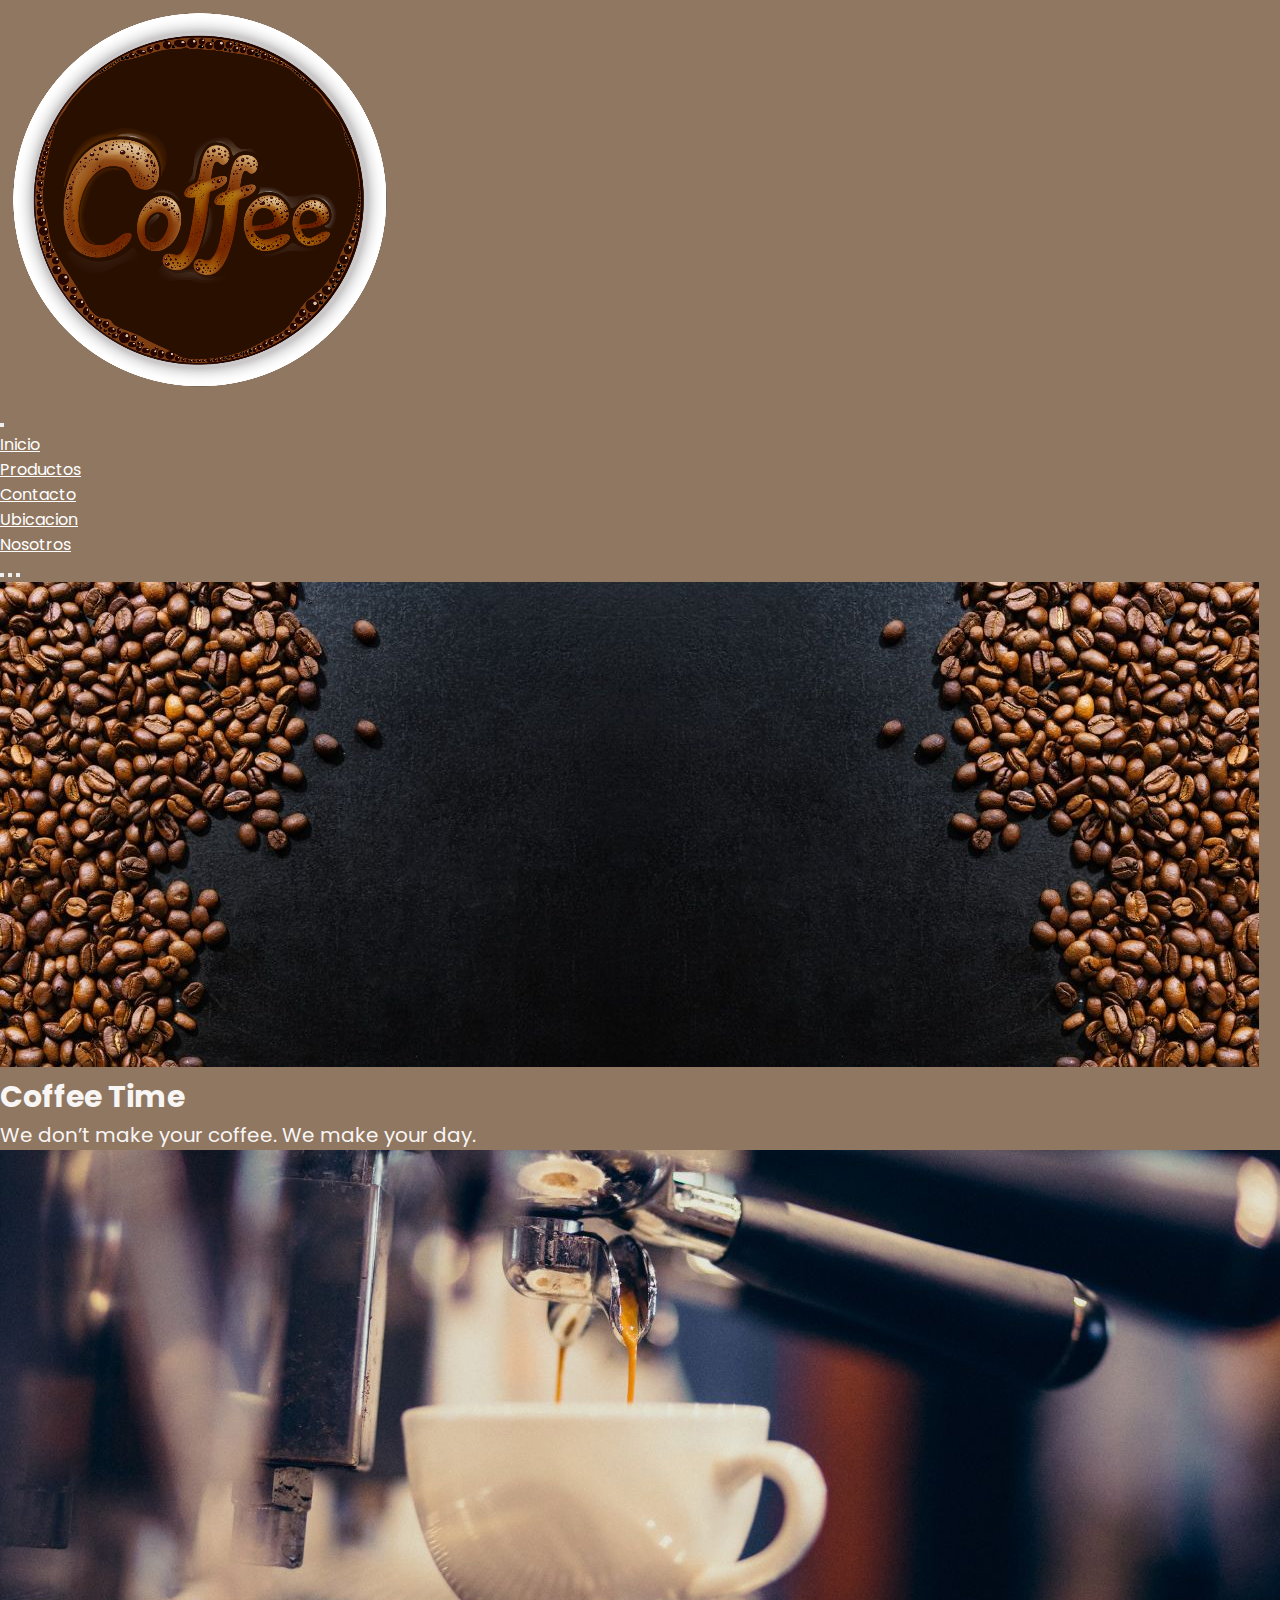
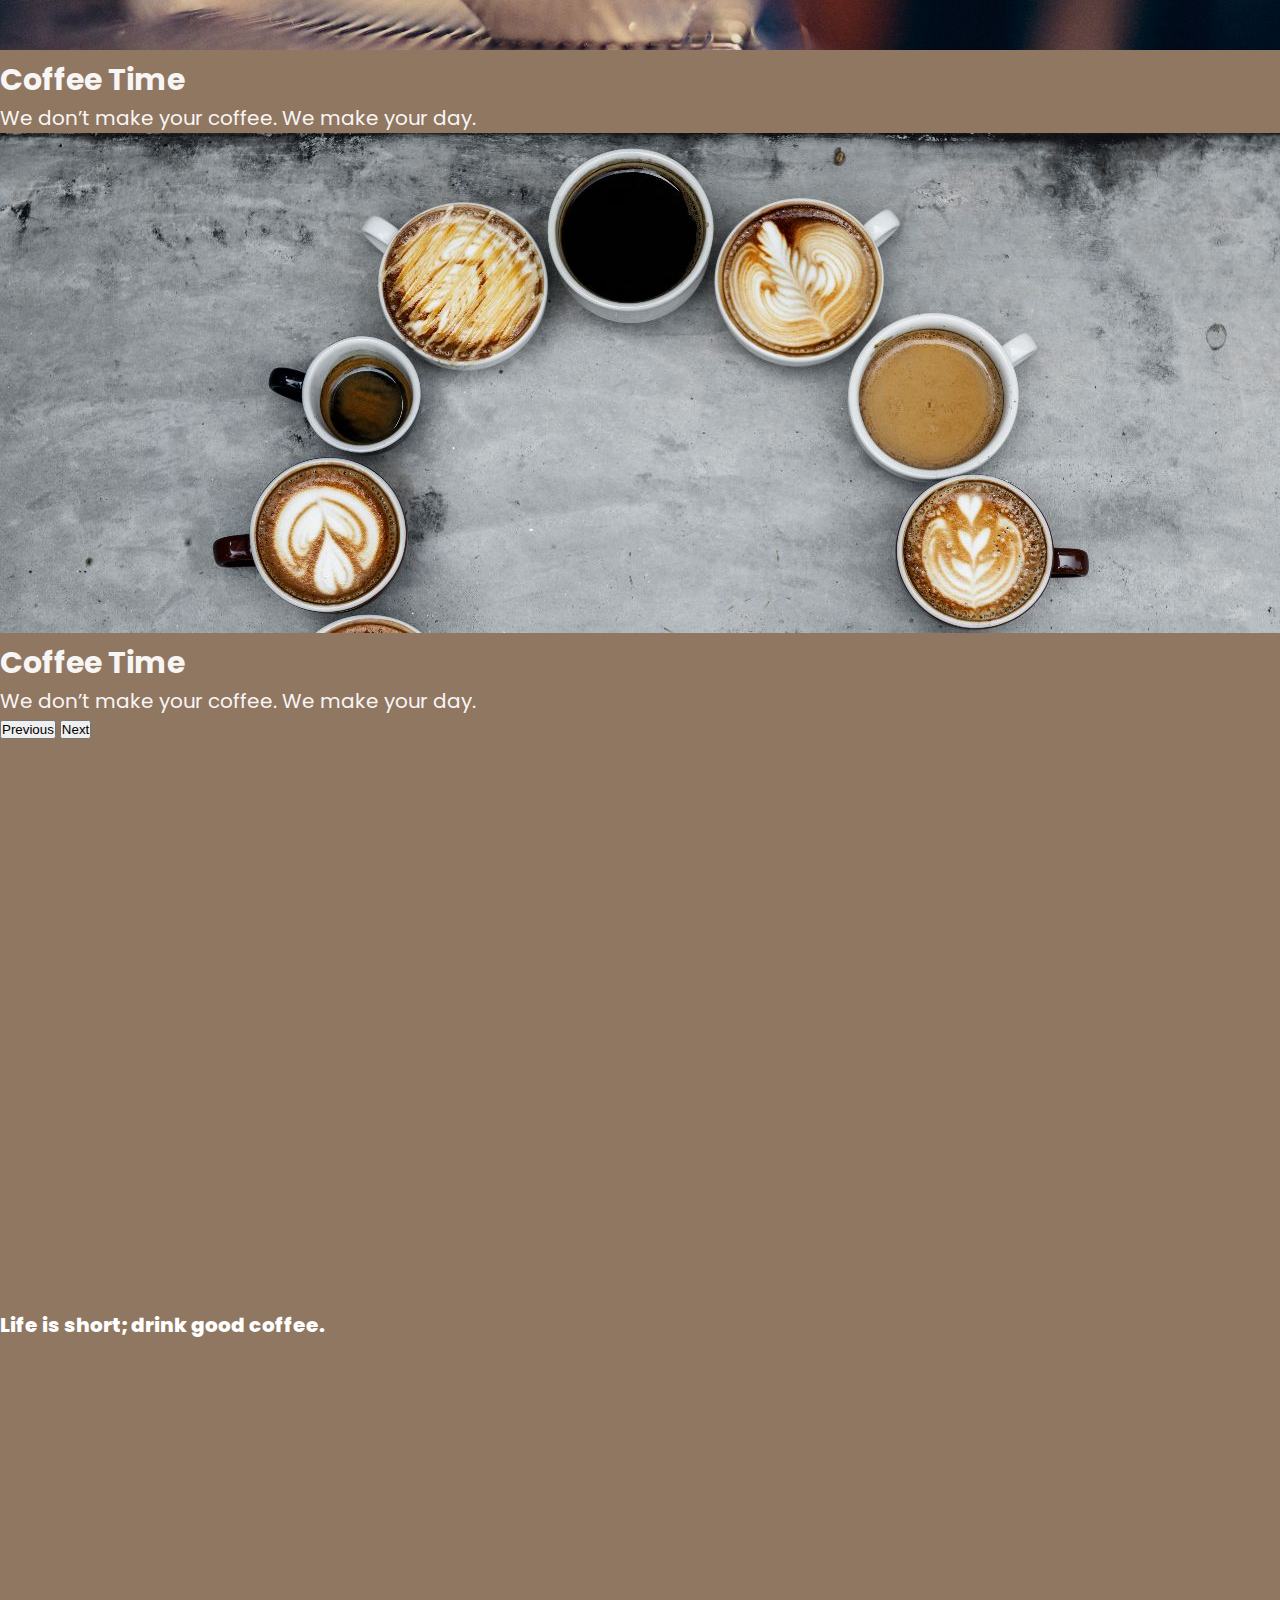
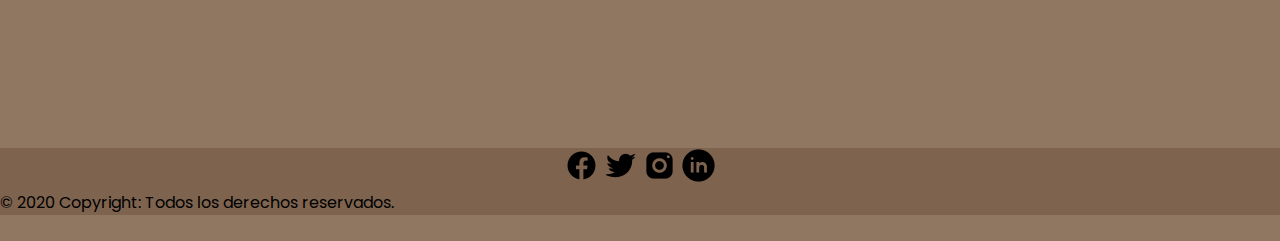
<file: index.html>
<!DOCTYPE html>
<html lang="en">

<head>
    <meta charset="UTF-8">
    <meta http-equiv="X-UA-Compatible" content="IE=edge">
    <meta name="viewport" content="width=device-width, initial-scale=1.0">
    <title>Inicio</title>
    <meta name="keywords" content="cafe, cafeteria, cafeteria montevideo, mejor cafe, cafeteria punta carretas">
    <meta name="description" content="Veni a disfrutar del mejor cafe de Montevideo en el corazon de Punta Carretas">
    <link href="https://unpkg.com/aos@2.3.1/dist/aos.css" rel="stylesheet">
    <!-- CSS only -->
    <link href="https://cdn.jsdelivr.net/npm/bootstrap@5.2.0-beta1/dist/css/bootstrap.min.css" rel="stylesheet" integrity="sha384-0evHe/X+R7YkIZDRvuzKMRqM+OrBnVFBL6DOitfPri4tjfHxaWutUpFmBp4vmVor" crossorigin="anonymous">
    <link rel="stylesheet" href="./assets/css/style.css">
</head>

<body>
    <nav class="navbar navbar-expand-lg" style="background-color: #907761;">
        <div class="container-fluid">
          <div class="row col-10 col-sm-7 col-md-7 col-lg-4">
          <a class="navbar-brand" href="#"> <img data-aos="fade-down-right" data-aos-duration="1500" class="w-25" src="./assets/img/cafelogo1.png" alt=""></a>
          </div>
          <button class="navbar-toggler" type="button" data-bs-toggle="collapse" data-bs-target="#navbarNav" aria-controls="navbarNav" aria-expanded="false" aria-label="Toggle navigation">
            <span class="navbar-toggler-icon"></span>
          </button>
          <div class="collapse navbar-collapse" id="navbarNav">
            <ul class="navbar-nav">
              <li class="nav-item">
                <a class="nav-link" aria-current="page" href="index.html">Inicio</a>
              </li>
              <li class="nav-item">
                <a class="nav-link" href="./pages/productos.html">Productos</a>
              </li>
              <li class="nav-item">
                <a class="nav-link" href="./pages/contacto.html">Contacto</a>
              </li>
              <li class="nav-item">
                <a class="nav-link" href="./pages/ubicacion.html">Ubicacion</a>
              </li>
              <li class="nav-item">
                <a class="nav-link" href="./pages/Nosotros.html">Nosotros</a>
              </li>
            </ul>
          </div>
        </div>
      </nav>
      <div id="carouselExampleCaptions" class="carousel slide" data-bs-ride="false">
        <div class="carousel-indicators">
          <button type="button" data-bs-target="#carouselExampleCaptions" data-bs-slide-to="0" class="active" aria-current="true" aria-label="Slide 1"></button>
          <button type="button" data-bs-target="#carouselExampleCaptions" data-bs-slide-to="1" aria-label="Slide 2"></button>
          <button type="button" data-bs-target="#carouselExampleCaptions" data-bs-slide-to="2" aria-label="Slide 3"></button>
        </div>
        <div class="carousel-inner">
          <div class="carousel-item active">
            <img src="./assets/img/carrusel/cafeGranos.jpg" class="d-block w-100" alt="...">
            <div class="carousel-caption d-none d-md-block">
              <div class="titulo">
                <h2>Coffee Time</h2>
                <p>We don’t make your coffee. We make your day.</p>
                </div>
            </div>
          </div>
          <div class="carousel-item">
            <img src="./assets/img/carrusel/imagen2.jpg" class="d-block w-100" alt="...">
            <div class="carousel-caption d-none d-md-block">
                <div class="titulo">
                <h2>Coffee Time</h2>
                <p>We don’t make your coffee. We make your day.</p>
                </div>
            </div>
          </div>
          <div class="carousel-item">
            <img src="./assets/img/carrusel/imagen3.jpg" class="d-block w-100" alt="...">
            <div class="carousel-caption d-none d-md-block">
              <div class="titulo">
                <h2>Coffee Time</h2>
                <p>We don’t make your coffee. We make your day.</p>
                </div>
            </div>
          </div>
        </div>
        <button class="carousel-control-prev" type="button" data-bs-target="#carouselExampleCaptions" data-bs-slide="prev">
          <span class="carousel-control-prev-icon" aria-hidden="true"></span>
          <span class="visually-hidden">Previous</span>
        </button>
        <button class="carousel-control-next" type="button" data-bs-target="#carouselExampleCaptions" data-bs-slide="next">
          <span class="carousel-control-next-icon" aria-hidden="true"></span>
          <span class="visually-hidden">Next</span>
        </button>
      </div>
    <div>
        <main class="main">
            <div class="row justify-content-around aling-items-center m-4">
               <div class="col-12 col-md-11 col-lg-7 col-xl-6"><img data-aos="fade-up" data-aos-duration="1500" class="img-fluid" src="./assets/img/imgPrincipal.jpg" alt="taza de cafe"></div>
            </div>
        </main>
        <aside class="aside">
              <div class="row justify-content-around aling-items-center m-4">
                <div class="col-12 col-md-10 col-lg-5 col-xl-5"><iframe class="video" data-aos="fade-up" data-aos-duration="1500"  width="100%" height="100%" src="https://www.youtube.com/embed/df3JeXVWYWA"</div>
                  title="YouTube video player" frameborder="0"
                  allow="accelerometer; autoplay; clipboard-write; encrypted-media; gyroscope; picture-in-picture"
                  allowfullscreen></iframe></div>
                  <p class="tituloDos col-12 col-md-11 col-lg-1 col-xl-2 text-center mt-3">Life is short; drink good coffee.</p>
                  <div class="col-12 col-md-11 col-lg-5 col-xl-5"><img data-aos="fade-up" data-aos-duration="1500" class="img-fluid" src="./assets/img/cafeDerecha.jpg" alt="taza de cafe"></div>
              </div>
        </aside>
        <footer class="text-center text-white" style="background-color: #7e634e;">
          <!-- Grid container -->
          <div class="container p-1 pb-0" >
            <!-- Section: Social media -->
            <section class="mb-1">

              <!-- Facebook -->
              <a class="btn btn-outline-light btn-floating m-1" href="https://Facebook.com" target="_blank" role="button"
                ><img src="assets/img/footer/logoFacebook.png" alt="logoFacebook"></i
              ></a>
        
              <!-- Twitter -->
              <a class="btn btn-outline-light btn-floating m-1" href="https://Twitter.com" target="_blank" role="button"
                ><img src="assets/img/footer/logoTwitter.png" alt="logoTwitter"></i
              ></a>
        
              <!-- Instagram -->
              <a class="btn btn-outline-light btn-floating m-1" href="https://Instagram.com" target="_blank" role="button"
                ><img src="assets/img/footer/logoInstagram.png" alt="logoInstagram"></i
              ></a>
        
              <!-- Linkedin -->
              <a class="btn btn-outline-light btn-floating m-1" href="https://Linkedin.com" target="_blank" role="button"
                ><img src="assets/img/footer/logoLinkedin.png" alt="logoLinkedin"></i
              ></a>

            </section>
            <!-- Section: Social media -->
          </div>
          <!-- Grid container -->
        
          <!-- Copyright -->
          <div class="text-center p-3">
            © 2020 Copyright: Todos los derechos reservados.
          </div>
          <!-- Copyright -->
        </footer>
    <!-- JavaScript Bundle with Popper -->
<script src="https://cdn.jsdelivr.net/npm/bootstrap@5.2.0-beta1/dist/js/bootstrap.bundle.min.js" integrity="sha384-pprn3073KE6tl6bjs2QrFaJGz5/SUsLqktiwsUTF55Jfv3qYSDhgCecCxMW52nD2" crossorigin="anonymous"></script>
<script src="https://unpkg.com/aos@2.3.1/dist/aos.js"></script>
<script>
  AOS.init();
</script>
</body>

</html>
</file>
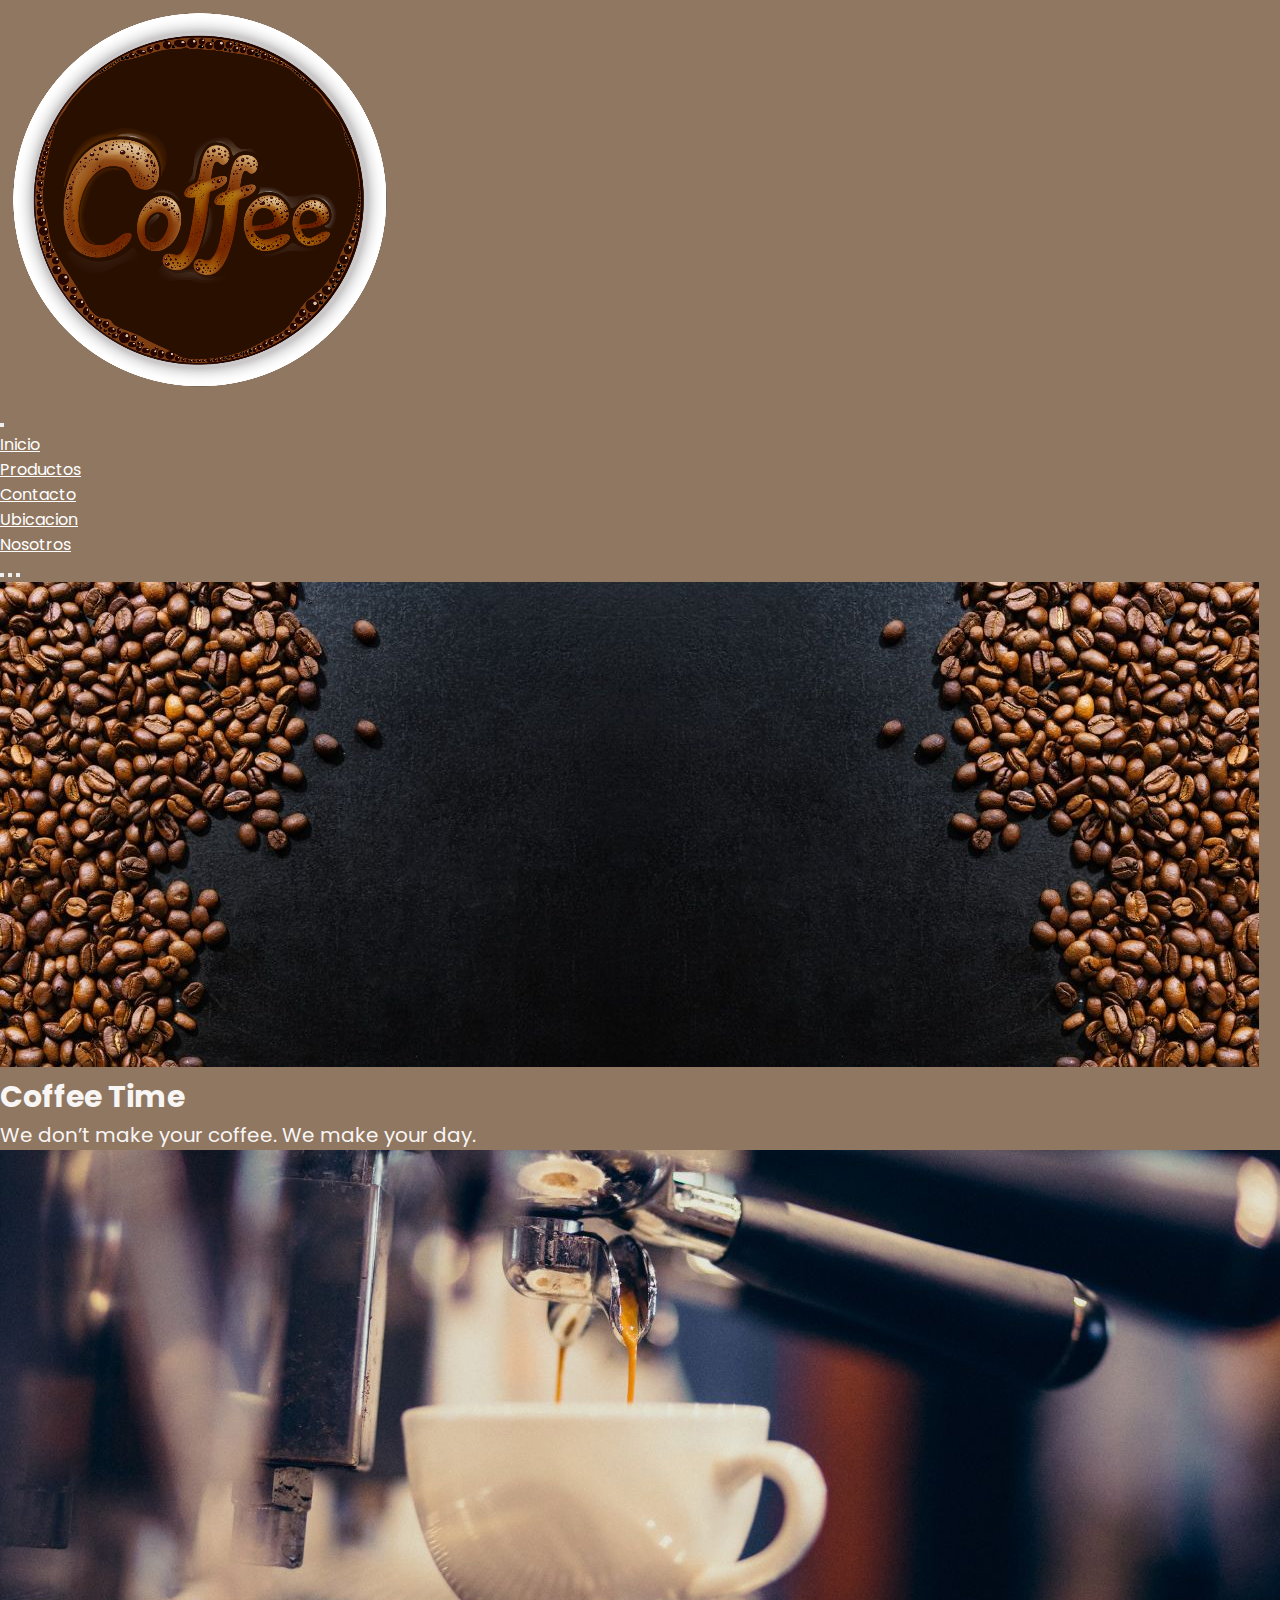
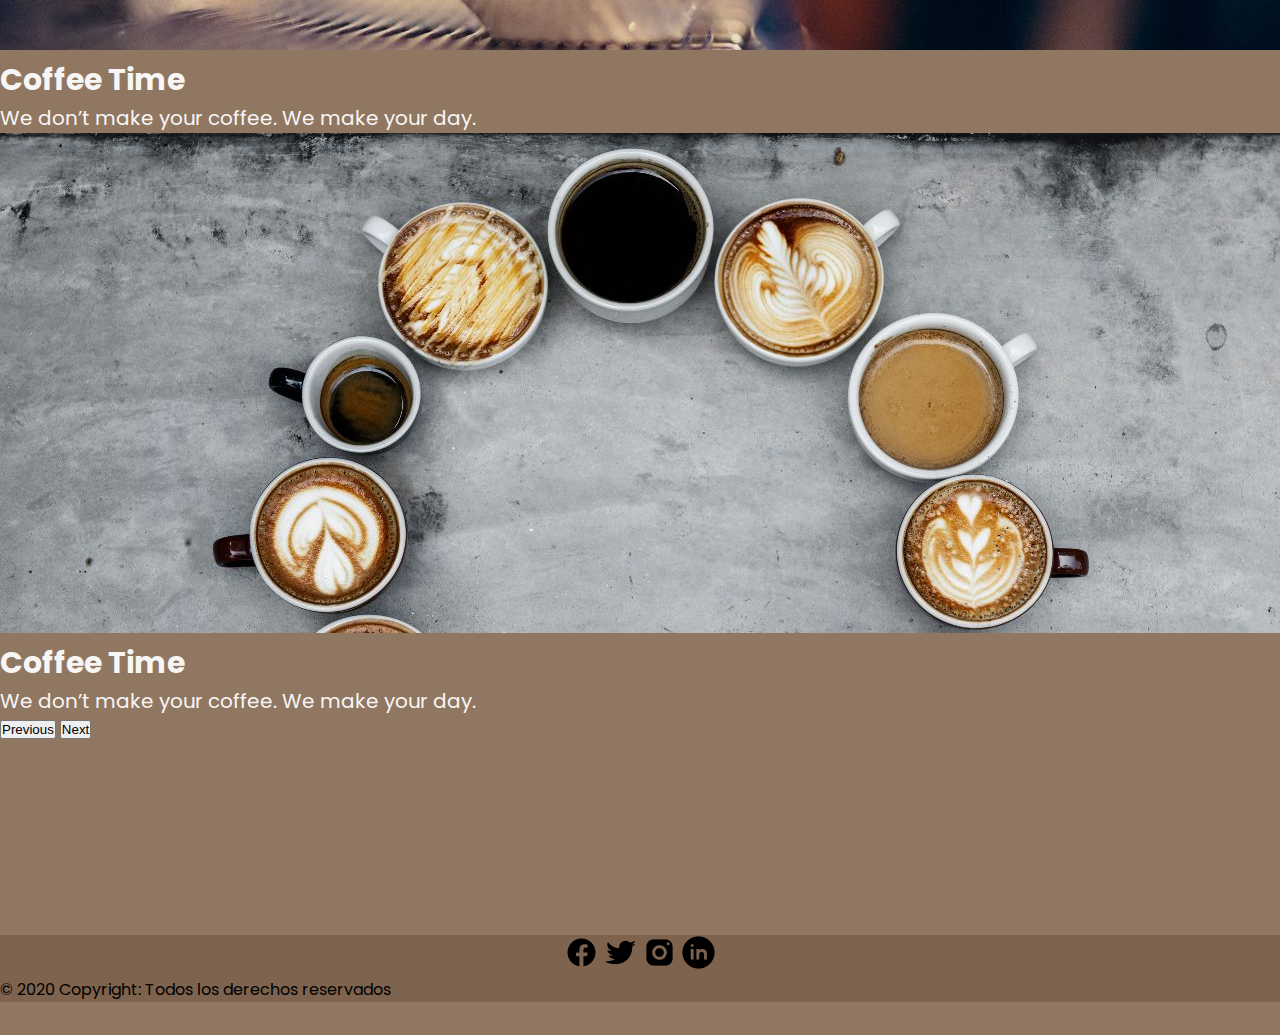
<file: pages/contacto.html>
<!DOCTYPE html>
<html lang="en">

<head>
    <meta charset="UTF-8">
    <meta http-equiv="X-UA-Compatible" content="IE=edge">
    <meta name="viewport" content="width=device-width, initial-scale=1.0">
    <title>Contacto</title>
    <meta name="description" content="Para poder contactarse con nosotros nuestro mail es: coffeetime@hotmail.com ">
    <link href="https://unpkg.com/aos@2.3.1/dist/aos.css" rel="stylesheet">
    <!-- CSS only -->
    <link href="https://cdn.jsdelivr.net/npm/bootstrap@5.2.0-beta1/dist/css/bootstrap.min.css" rel="stylesheet" integrity="sha384-0evHe/X+R7YkIZDRvuzKMRqM+OrBnVFBL6DOitfPri4tjfHxaWutUpFmBp4vmVor" crossorigin="anonymous">
    <link rel="stylesheet" href="../assets/css/style.css">
</head>
<body>
    <nav class="navbar navbar-expand-lg" style="background-color: #907761;">
        <div class="container-fluid">
          <div class="row col-10 col-sm-7 col-md-7 col-lg-4">
          <a href="../index.html" class="navbar-brand" href="#"> <img data-aos="fade-down-right" data-aos-duration="1500" class="w-25" src="../assets/img/cafelogo1.png" alt=""></a>
          </div>
          <button class="navbar-toggler" type="button" data-bs-toggle="collapse" data-bs-target="#navbarNav" aria-controls="navbarNav" aria-expanded="false" aria-label="Toggle navigation">
            <span class="navbar-toggler-icon"></span>
          </button>
          <div class="collapse navbar-collapse" id="navbarNav">
            <ul class="navbar-nav">
              <li class="nav-item">
                <a class="nav-link" aria-current="page" href="../index.html">Inicio</a>
              </li>
              <li class="nav-item">
                <a class="nav-link" href="./productos.html">Productos</a>
              </li>
              <li class="nav-item">
                <a class="nav-link active" href="./contacto.html">Contacto</a>
              </li>
              <li class="nav-item">
                <a class="nav-link" href="./ubicacion.html">Ubicacion</a>
              </li>
              <li class="nav-item">
                <a class="nav-link" href="./Nosotros.html">Nosotros</a>
              </li>
            </ul>
          </div>
        </div>
      </nav>
      <div id="carouselExampleCaptions" class="carousel slide" data-bs-ride="false">
        <div class="carousel-indicators">
          <button type="button" data-bs-target="#carouselExampleCaptions" data-bs-slide-to="0" class="active" aria-current="true" aria-label="Slide 1"></button>
          <button type="button" data-bs-target="#carouselExampleCaptions" data-bs-slide-to="1" aria-label="Slide 2"></button>
          <button type="button" data-bs-target="#carouselExampleCaptions" data-bs-slide-to="2" aria-label="Slide 3"></button>
        </div>
        <div class="carousel-inner">
          <div class="carousel-item active">
            <img src="../assets/img/carrusel/cafeGranos.jpg" class="d-block w-100" alt="...">
            <div class="carousel-caption d-none d-md-block">
              <div class="titulo">
                <h2>Coffee Time</h2>
                <p>We don’t make your coffee. We make your day.</p>
                </div>
            </div>
          </div>
          <div class="carousel-item">
            <img src="../assets/img/carrusel/imagen2.jpg" class="d-block w-100" alt="...">
            <div class="carousel-caption d-none d-md-block">
              <div class="titulo">
                <h2>Coffee Time</h2>
                <p>We don’t make your coffee. We make your day.</p>
                </div>
            </div>
          </div>
          <div class="carousel-item">
            <img src="../assets/img/carrusel/imagen3.jpg" class="d-block w-100" alt="...">
            <div class="carousel-caption d-none d-md-block">
              <div class="titulo">
                <h2>Coffee Time</h2>
                <p>We don’t make your coffee. We make your day.</p>
                </div>
            </div>
          </div>
        </div>
        <button class="carousel-control-prev" type="button" data-bs-target="#carouselExampleCaptions" data-bs-slide="prev">
          <span class="carousel-control-prev-icon" aria-hidden="true"></span>
          <span class="visually-hidden">Previous</span>
        </button>
        <button class="carousel-control-next" type="button" data-bs-target="#carouselExampleCaptions" data-bs-slide="next">
          <span class="carousel-control-next-icon" aria-hidden="true"></span>
          <span class="visually-hidden">Next</span>
        </button>
      </div>
    <main>
      <div data-aos="fade-up" data-aos-duration="1500" class="row justify-content-around m-4">
        <h2 class="col-12 col-sm-12 col-md-12 col-lg-12 text-center">Completa los datos y nos pondremos en contacto:</h2>
            <form class="row justify-content-around">
                <input class="col-12 col-sm-9 col-md-8 col-lg-6 m-2" class class="name" type="text" name="name" placeholder="Nombre" required>
                <input class="col-12 col-sm-9 col-md-8 col-lg-6 m-2" type="text" name="lastname" placeholder="Apellido" required>
                <input class="col-12 col-sm-9 col-md-8 col-lg-6 m-2" type="email" name="email" placeholder="Email" required>
                <textarea class="col-12 col-sm-9 col-md-8 col-lg-6 m-2" name="comment" cols="30" rows="10" placeholder="En que podemos ayudarte"></textarea>
                <button class="col-12 col-sm-9 col-md-8 col-lg-6 m-2" type="submit" class="details__button">enviar</button>
            </form>
      </div>
    </main>
    <footer class="text-center text-white" style="background-color: #7e634e;">
      <!-- Grid container -->
      <div class="container p-1 pb-0">
        <!-- Section: Social media -->
        <section class="mb-1">
          <!-- Facebook -->
          <a class="btn btn-outline-light btn-floating m-1" href="https://Facebook.com" target="_blank" role="button"
            ><img src="../assets/img/footer/logoFacebook.png" alt="logoFacebook"></i
          ></a>
    
          <!-- Twitter -->
          <a class="btn btn-outline-light btn-floating m-1" href="https://Twitter.com" target="_blank" role="button"
            ><img src="../assets/img/footer/logoTwitter.png" alt="logoTwitter"></i
          ></a>
    
          <!-- Instagram -->
          <a class="btn btn-outline-light btn-floating m-1" href="https://Instagram.com" target="_blank" role="button"
            ><img src="../assets/img/footer/logoInstagram.png" alt="logoInstagram"></i
          ></a>
    
          <!-- Linkedin -->
          <a class="btn btn-outline-light btn-floating m-1" href="https://Linkedin.com" target="_blank" role="button"
            ><img src="../assets/img/footer/logoLinkedin.png" alt="logoLinkedin"></i
          ></a>
    
        </section>
        <!-- Section: Social media -->
      </div>
      <!-- Grid container -->
    
      <!-- Copyright -->
      <div class="text-center p-3">
        © 2020 Copyright: Todos los derechos reservados
      </div>
      <!-- Copyright -->
    </footer>
<!-- JavaScript Bundle with Popper -->
<script src="https://cdn.jsdelivr.net/npm/bootstrap@5.2.0-beta1/dist/js/bootstrap.bundle.min.js" integrity="sha384-pprn3073KE6tl6bjs2QrFaJGz5/SUsLqktiwsUTF55Jfv3qYSDhgCecCxMW52nD2" crossorigin="anonymous"></script>
<script src="https://unpkg.com/aos@2.3.1/dist/aos.js"></script>
<script>
  AOS.init();
</script>
</body>

</html>
</file>
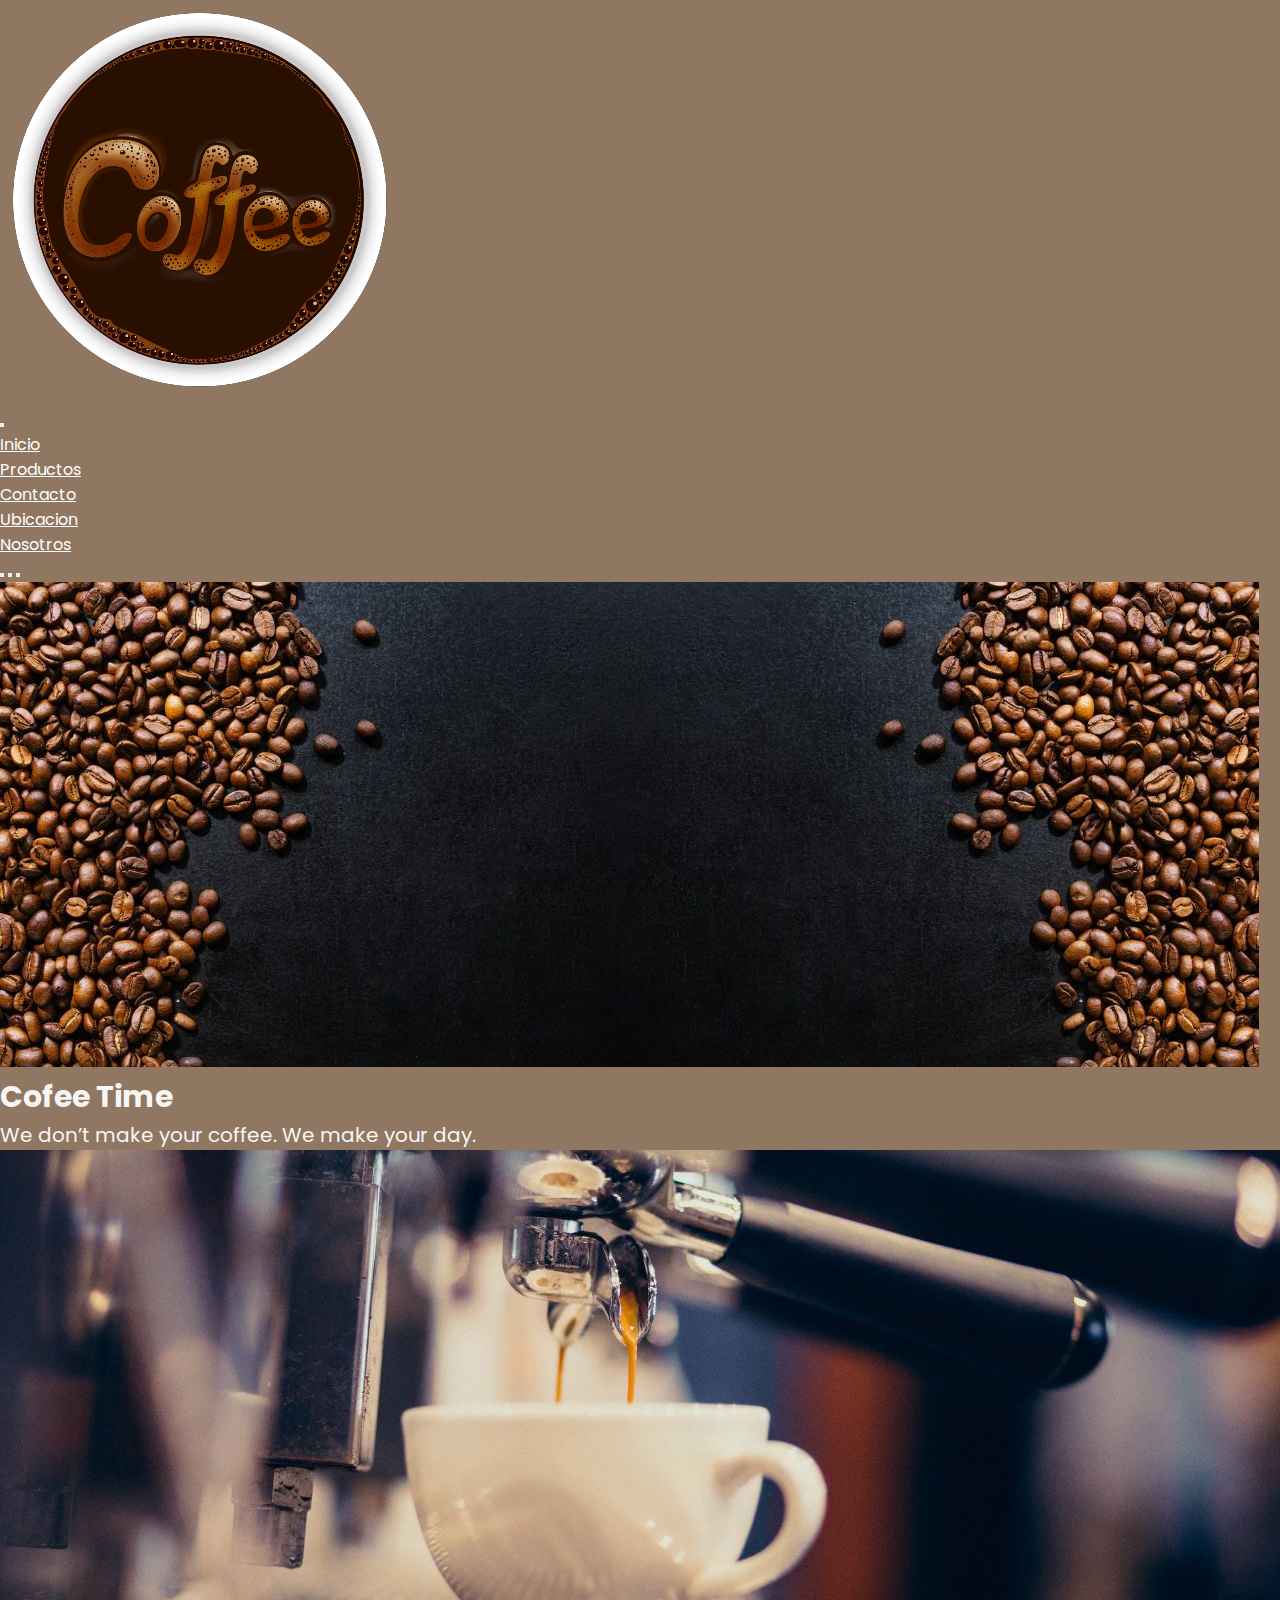
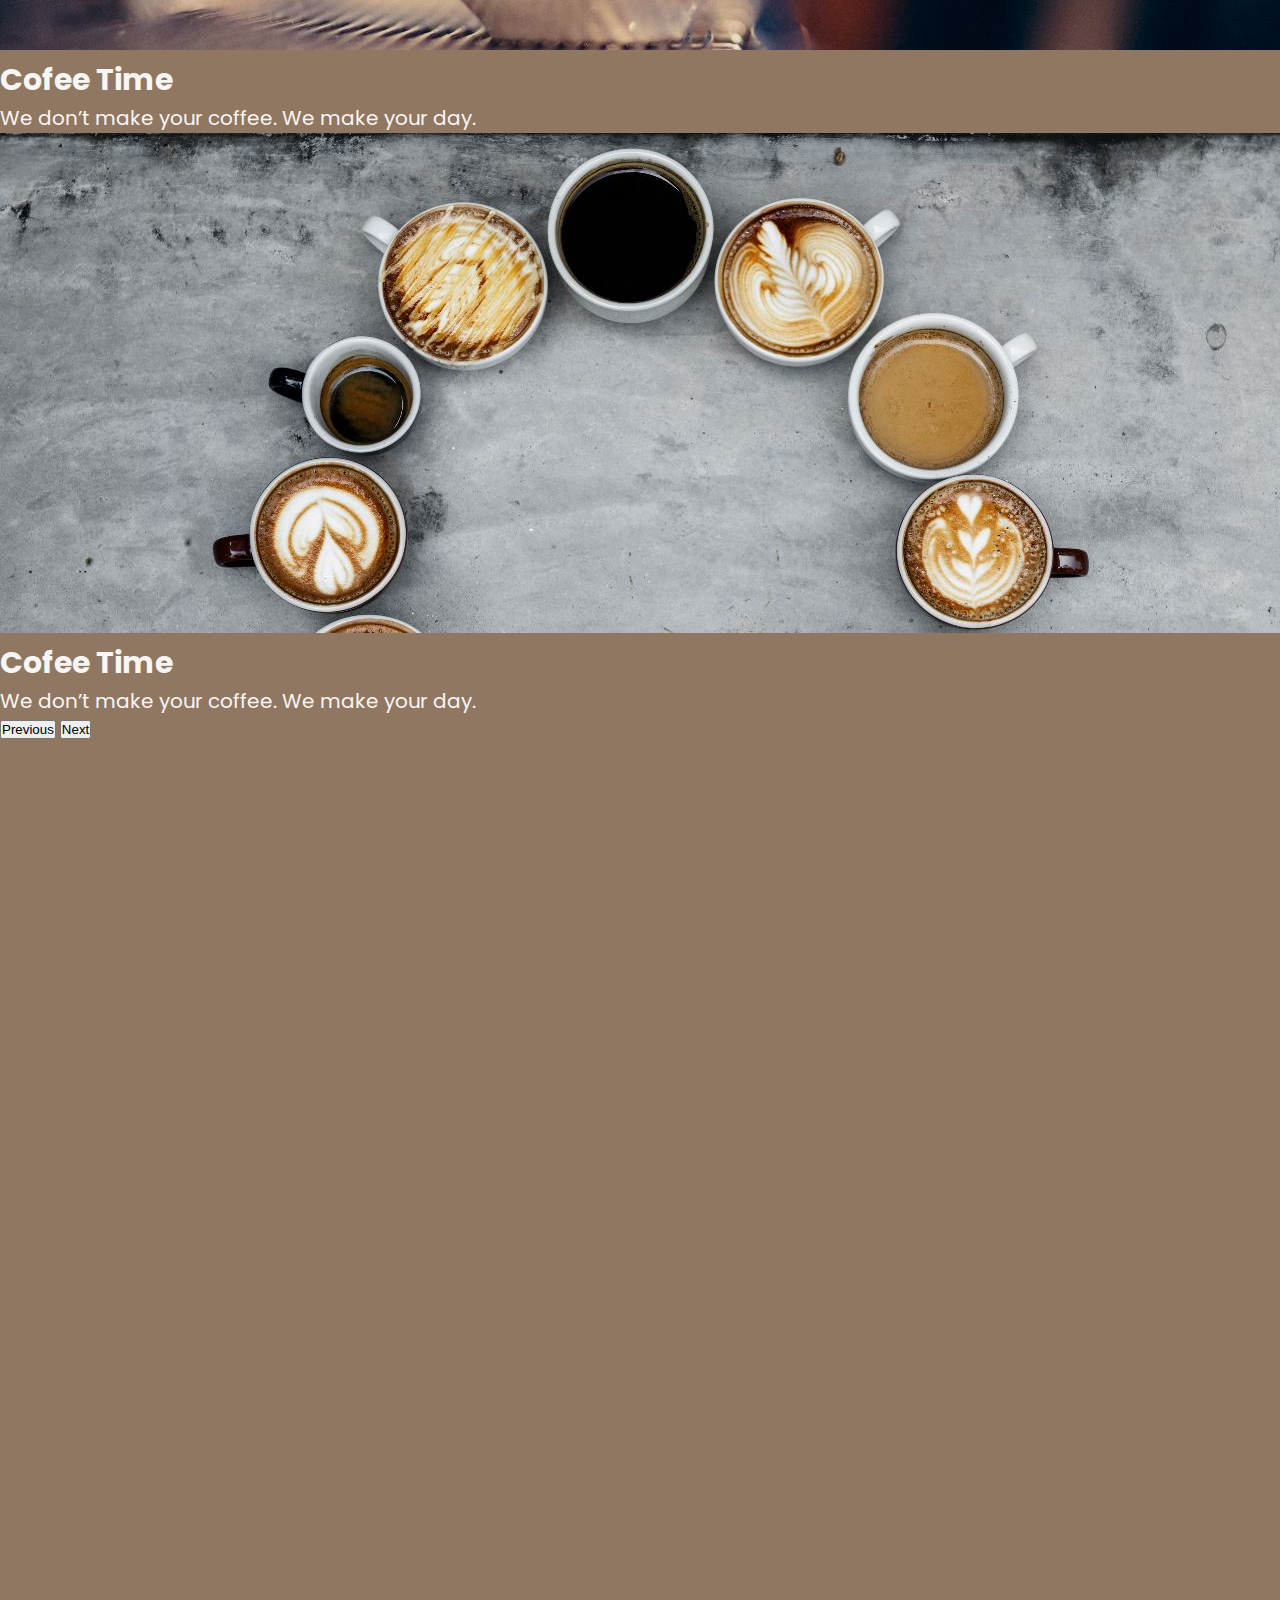
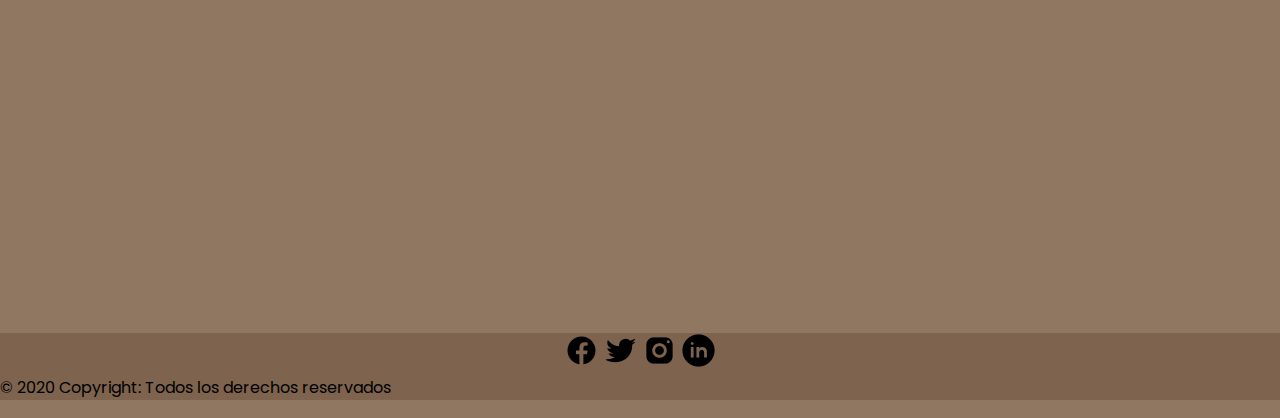
<file: pages/Nosotros.html>
<!DOCTYPE html>
<html lang="en">

<head>
  <meta charset="UTF-8">
  <meta http-equiv="X-UA-Compatible" content="IE=edge">
  <meta name="viewport" content="width=device-width, initial-scale=1.0">
  <title>Nosotros</title>
  <meta name="description" content="Somos una empresa amiga, amantes del cafe y las buenas companias">
  <link href="https://unpkg.com/aos@2.3.1/dist/aos.css" rel="stylesheet">
  <!-- CSS only -->
  <link href="https://cdn.jsdelivr.net/npm/bootstrap@5.2.0-beta1/dist/css/bootstrap.min.css" rel="stylesheet"
    integrity="sha384-0evHe/X+R7YkIZDRvuzKMRqM+OrBnVFBL6DOitfPri4tjfHxaWutUpFmBp4vmVor" crossorigin="anonymous">
  <link rel="stylesheet" href="../assets/css/style.css">
</head>

<body>
  <nav class="navbar navbar-expand-lg" style="background-color: #907761;">
    <div class="container-fluid">
      <div class="row col-10 col-sm-7 col-md-7 col-lg-4">
      <a href="../index.html" class="navbar-brand" href="#"> <img data-aos="fade-down-right" data-aos-duration="1500" class="w-25"
          src="../assets/img/cafelogo1.png" alt=""></a>
      </div>
      <button class="navbar-toggler" type="button" data-bs-toggle="collapse" data-bs-target="#navbarNav"
        aria-controls="navbarNav" aria-expanded="false" aria-label="Toggle navigation">
        <span class="navbar-toggler-icon"></span>
      </button>
      <div class="collapse navbar-collapse" id="navbarNav">
        <ul class="navbar-nav">
          <li class="nav-item">
            <a class="nav-link" aria-current="page" href="../index.html">Inicio</a>
          </li>
          <li class="nav-item">
            <a class="nav-link" href="./productos.html">Productos</a>
          </li>
          <li class="nav-item">
            <a class="nav-link" href="./contacto.html">Contacto</a>
          </li>
          <li class="nav-item">
            <a class="nav-link" href="./ubicacion.html">Ubicacion</a>
          </li>
          <li class="nav-item">
            <a class="nav-link active" href="./Nosotros.html">Nosotros</a>
          </li>
        </ul>
      </div>
    </div>
  </nav>
  <div id="carouselExampleCaptions" class="carousel slide" data-bs-ride="false">
    <div class="carousel-indicators">
      <button type="button" data-bs-target="#carouselExampleCaptions" data-bs-slide-to="0" class="active"
        aria-current="true" aria-label="Slide 1"></button>
      <button type="button" data-bs-target="#carouselExampleCaptions" data-bs-slide-to="1"
        aria-label="Slide 2"></button>
      <button type="button" data-bs-target="#carouselExampleCaptions" data-bs-slide-to="2"
        aria-label="Slide 3"></button>
    </div>
    <div class="carousel-inner">
      <div class="carousel-item active">
        <img src="../assets/img/carrusel/cafeGranos.jpg" class="d-block w-100" alt="...">
        <div class="carousel-caption d-none d-md-block">
          <div class="titulo">
            <h2>Cofee Time</h2>
            <p>We don’t make your coffee. We make your day.</p>
          </div>
        </div>
      </div>
      <div class="carousel-item">
        <img src="../assets/img/carrusel/imagen2.jpg" class="d-block w-100" alt="...">
        <div class="carousel-caption d-none d-md-block">
          <div class="titulo">
            <h2>Cofee Time</h2>
            <p>We don’t make your coffee. We make your day.</p>
          </div>
        </div>
      </div>
      <div class="carousel-item">
        <img src="../assets/img/carrusel/imagen3.jpg" class="d-block w-100" alt="...">
        <div class="carousel-caption d-none d-md-block">
          <div class="titulo">
            <h2>Cofee Time</h2>
            <p>We don’t make your coffee. We make your day.</p>
          </div>
        </div>
      </div>
    </div>
    <button class="carousel-control-prev" type="button" data-bs-target="#carouselExampleCaptions" data-bs-slide="prev">
      <span class="carousel-control-prev-icon" aria-hidden="true"></span>
      <span class="visually-hidden">Previous</span>
    </button>
    <button class="carousel-control-next" type="button" data-bs-target="#carouselExampleCaptions" data-bs-slide="next">
      <span class="carousel-control-next-icon" aria-hidden="true"></span>
      <span class="visually-hidden">Next</span>
    </button>
  </div>
  <main class="cafeNos">
    <div>
        <h2 data-aos="fade-up" data-aos-duration="1500" class="col-12 col-sm-12 col-md-12 col-lg-12 text-center mb-3">Nosotros:</h2>
        <div class="row">
        <div class="col-12 col-sm-6 col-md-6"><img data-aos="fade-up" data-aos-duration="1500" class="img-fluid" src="../assets/img/cafeNos.jpg" alt=""></div>
          <p class="col-12 col-sm-6 col-md-6 text-align-center mt-4 p-4" data-aos="fade-up" data-aos-duration="1500">Coffee Timee es un equipo que se propuso comenzar a tostar sus propios cafés.
            El proyecto nace de una ambición: importar y tostar los mejores cafés en Uruguay. Lo que une a este grupo es
            la inquietud por el cuidado de los procesos, el control de calidad y el amor por el café. A través de vínculos
            generados con diferentes fincas y con distribuidores de cafes de confianza, Coffee Time selecciona los mejores
            granos para sus clientes.</p>
      </div>
    </div>
  </main>
  <footer class="text-center text-white" style="background-color: #7e634e;">
    <!-- Grid container -->
    <div class="container p-1 pb-0">
      <!-- Section: Social media -->
      <section class="mb-1">
        <!-- Facebook -->
        <a class="btn btn-outline-light btn-floating m-1" href="https://Facebook.com" target="_blank" role="button"
          ><img src="../assets/img/footer/logoFacebook.png" alt="logoFacebook"></i
        ></a>
  
        <!-- Twitter -->
        <a class="btn btn-outline-light btn-floating m-1" href="https://Twitter.com" target="_blank" role="button"
          ><img src="../assets/img/footer/logoTwitter.png" alt="logoTwitter"></i
        ></a>
  
        <!-- Instagram -->
        <a class="btn btn-outline-light btn-floating m-1" href="https://Instagram.com" target="_blank" role="button"
          ><img src="../assets/img/footer/logoInstagram.png" alt="logoInstagram"></i
        ></a>
  
        <!-- Linkedin -->
        <a class="btn btn-outline-light btn-floating m-1" href="https://Linkedin.com" target="_blank" role="button"
          ><img src="../assets/img/footer/logoLinkedin.png" alt="logoLinkedin"></i
        ></a>
  
      </section>
      <!-- Section: Social media -->
    </div>
    <!-- Grid container -->
  
    <!-- Copyright -->
    <div class="text-center p-3">
      © 2020 Copyright: Todos los derechos reservados
    </div>
    <!-- Copyright -->
  </footer>
  <!-- JavaScript Bundle with Popper -->
  <script src="https://cdn.jsdelivr.net/npm/bootstrap@5.2.0-beta1/dist/js/bootstrap.bundle.min.js"
    integrity="sha384-pprn3073KE6tl6bjs2QrFaJGz5/SUsLqktiwsUTF55Jfv3qYSDhgCecCxMW52nD2"
    crossorigin="anonymous"></script>
  <script src="https://unpkg.com/aos@2.3.1/dist/aos.js"></script>
  <script>
    AOS.init();
  </script>
</body>

</html>
</file>
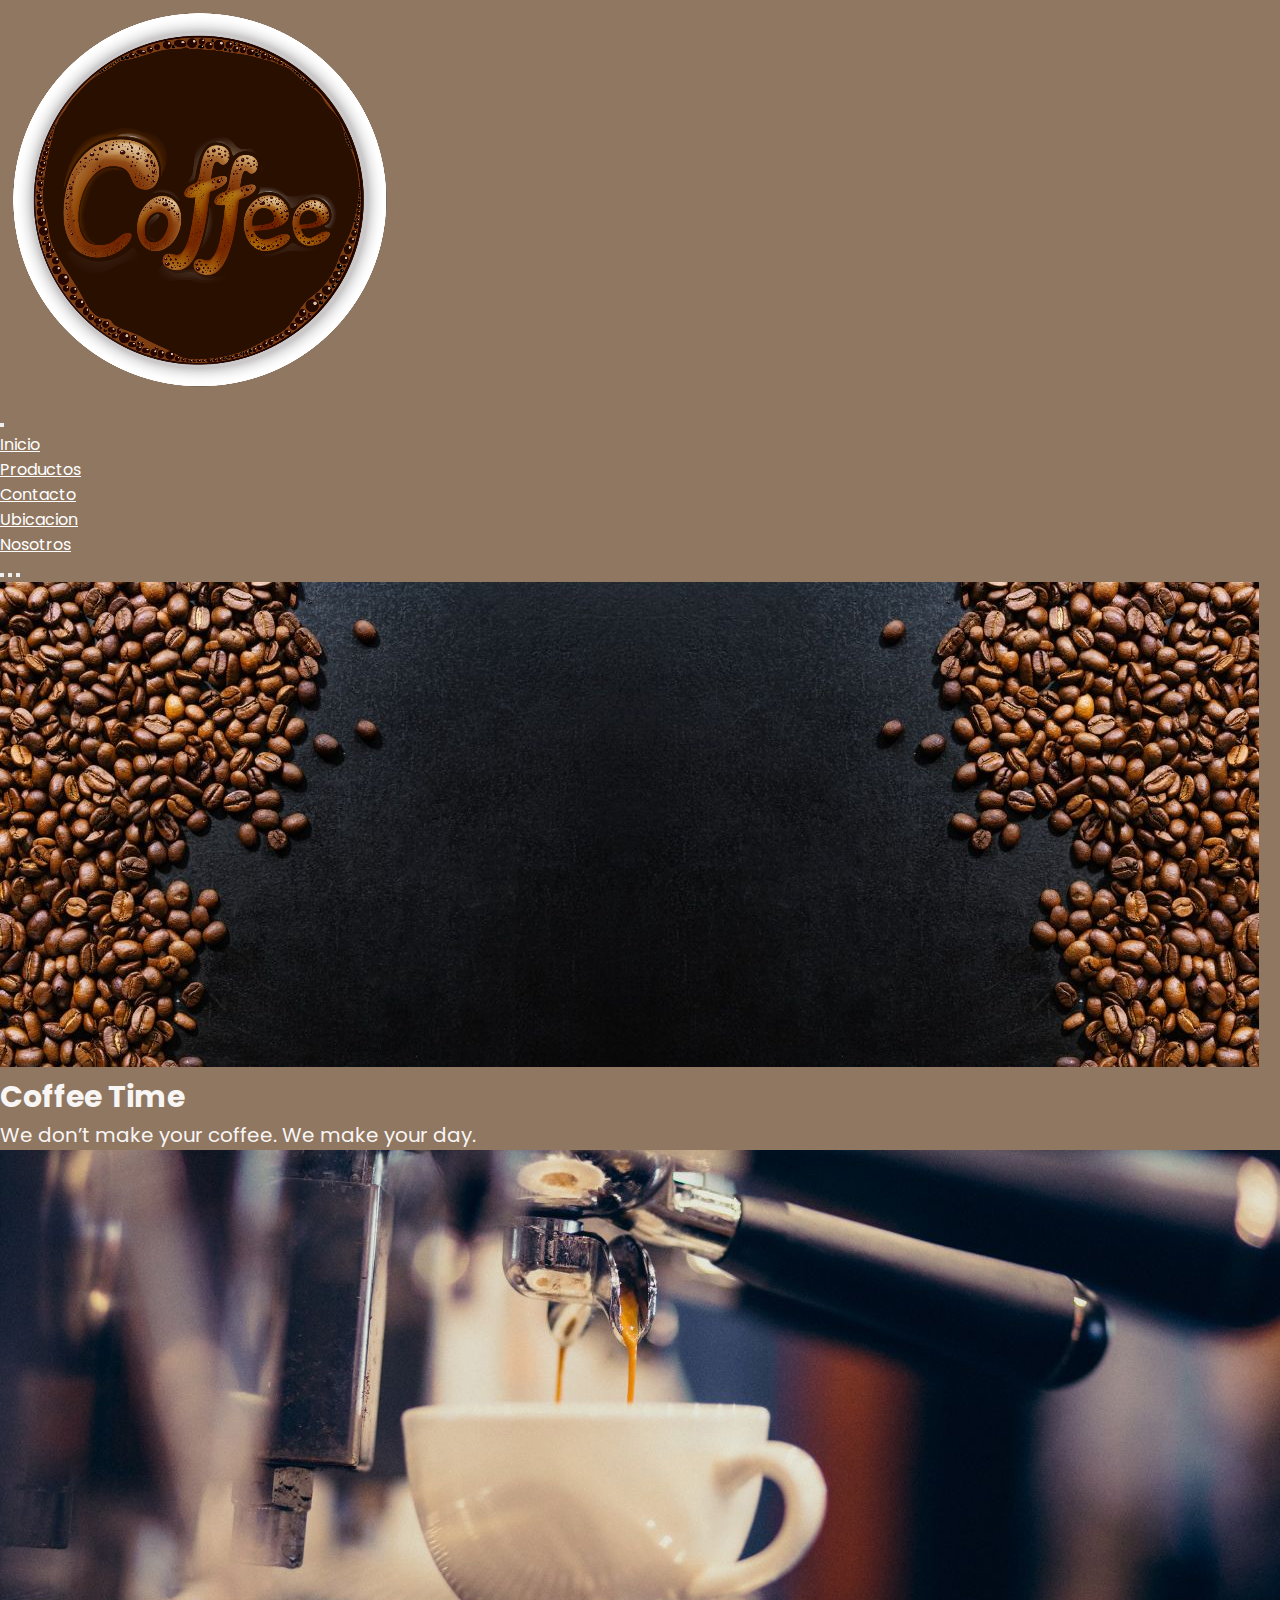
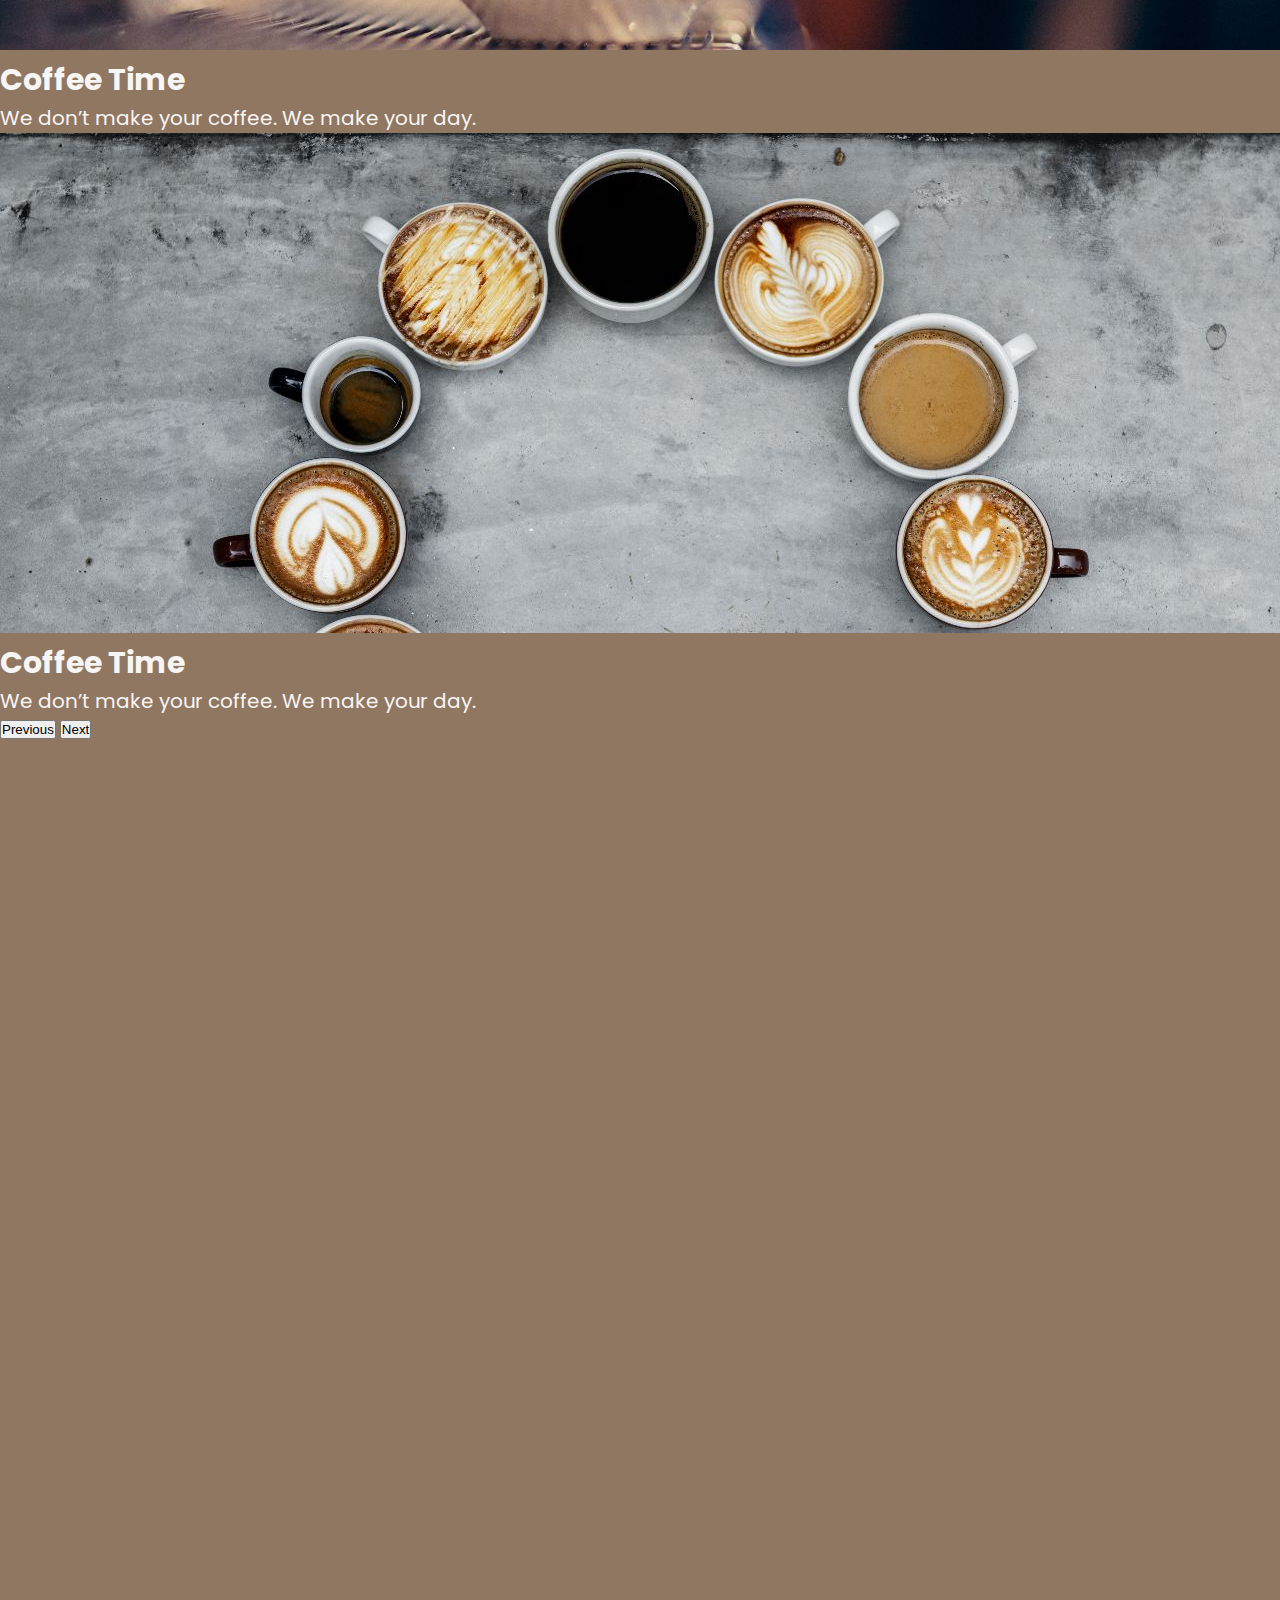
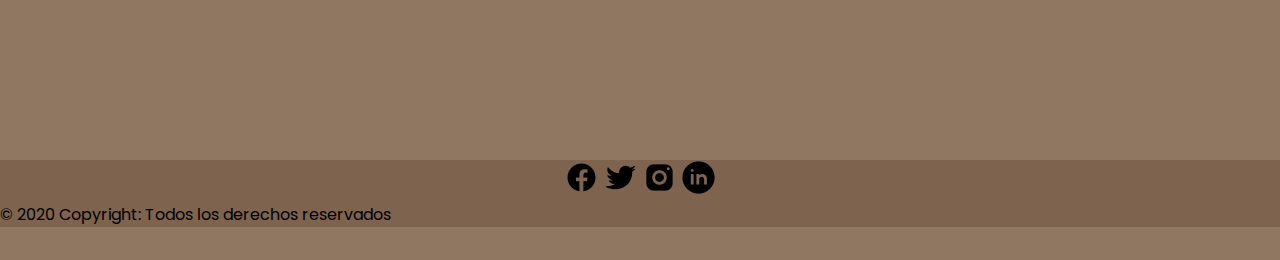
<file: pages/productos.html>
<!DOCTYPE html>
<html lang="en">

<head>
  <meta charset="UTF-8">
  <meta http-equiv="X-UA-Compatible" content="IE=edge">
  <meta name="viewport" content="width=device-width, initial-scale=1.0">
  <title>productos</title>
  <meta name="description" content="Nuestros productos son elaborados por los mejores baristas de la zona">
  <link href="https://unpkg.com/aos@2.3.1/dist/aos.css" rel="stylesheet">
  <!-- CSS only -->
  <link href="https://cdn.jsdelivr.net/npm/bootstrap@5.2.0-beta1/dist/css/bootstrap.min.css" rel="stylesheet"
    integrity="sha384-0evHe/X+R7YkIZDRvuzKMRqM+OrBnVFBL6DOitfPri4tjfHxaWutUpFmBp4vmVor" crossorigin="anonymous">
  <link rel="stylesheet" href="../assets/css/style.css">
</head>

<body>
  <nav class="navbar navbar-expand-lg" style="background-color: #907761;">
    <div class="container-fluid">
      <div class="row col-10 col-sm-7 col-md-7 col-lg-4">
      <a href="../index.html" class="navbar-brand" href="#"> <img data-aos="fade-down-right" data-aos-duration="1500" class="w-25"
          src="../assets/img/cafelogo1.png" alt=""></a>
      </div>
      <button class="navbar-toggler" type="button" data-bs-toggle="collapse" data-bs-target="#navbarNav"
        aria-controls="navbarNav" aria-expanded="false" aria-label="Toggle navigation">
        <span class="navbar-toggler-icon"></span>
      </button>
      <div class="collapse navbar-collapse" id="navbarNav">
        <ul class="navbar-nav">
          <li class="nav-item">
            <a class="nav-link" aria-current="page" href="../index.html">Inicio</a>
          </li>
          <li class="nav-item">
            <a class="nav-link active" href="./productos.html">Productos</a>
          </li>
          <li class="nav-item">
            <a class="nav-link" href="./contacto.html">Contacto</a>
          </li>
          <li class="nav-item">
            <a class="nav-link" href="./ubicacion.html">Ubicacion</a>
          </li>
          <li class="nav-item">
            <a class="nav-link" href="./Nosotros.html">Nosotros</a>
          </li>
        </ul>
      </div>
    </div>
  </nav>
  <div id="carouselExampleCaptions" class="carousel slide" data-bs-ride="false">
    <div class="carousel-indicators">
      <button type="button" data-bs-target="#carouselExampleCaptions" data-bs-slide-to="0" class="active"
        aria-current="true" aria-label="Slide 1"></button>
      <button type="button" data-bs-target="#carouselExampleCaptions" data-bs-slide-to="1"
        aria-label="Slide 2"></button>
      <button type="button" data-bs-target="#carouselExampleCaptions" data-bs-slide-to="2"
        aria-label="Slide 3"></button>
    </div>
    <div class="carousel-inner">
      <div class="carousel-item active">
        <img src="../assets/img/carrusel/cafeGranos.jpg" class="d-block w-100" alt="...">
        <div class="carousel-caption d-none d-md-block">
          <div class="titulo">
            <h2>Coffee Time</h2>
            <p>We don’t make your coffee. We make your day.</p>
          </div>
        </div>
      </div>
      <div class="carousel-item">
        <img src="../assets/img/carrusel/imagen2.jpg" class="d-block w-100" alt="...">
        <div class="carousel-caption d-none d-md-block">
          <div class="titulo">
            <h2>Coffee Time</h2>
            <p>We don’t make your coffee. We make your day.</p>
          </div>
        </div>
      </div>
      <div class="carousel-item">
        <img src="../assets/img/carrusel/imagen3.jpg" class="d-block w-100" alt="...">
        <div class="carousel-caption d-none d-md-block">
          <div class="titulo">
            <h2>Coffee Time</h2>
            <p>We don’t make your coffee. We make your day.</p>
          </div>
        </div>
      </div>
    </div>
    <button class="carousel-control-prev" type="button" data-bs-target="#carouselExampleCaptions" data-bs-slide="prev">
      <span class="carousel-control-prev-icon" aria-hidden="true"></span>
      <span class="visually-hidden">Previous</span>
    </button>
    <button class="carousel-control-next" type="button" data-bs-target="#carouselExampleCaptions" data-bs-slide="next">
      <span class="carousel-control-next-icon" aria-hidden="true"></span>
      <span class="visually-hidden">Next</span>
    </button>
  </div>
  <main>
    <h2 data-aos="fade-up" data-aos-duration="1500" class="col-12 col-sm-12 col-md-12 col-lg-12 text-center mt-3">Nuestros productos:</h2>

    <div data-aos="fade-up" data-aos-duration="1500" class="container">

      <div class="card">
        <div class="row">
          <div><img class="img-fluid" src="../assets/img/productos/cafeExpresso.jpg" alt=""></div>
          <h4 class="mt-2">Cafe Expresso</h4>
          <p class="px-3">Uno de los tipos de café más básicos y sencillos, únicamente consta de un infusión de café la
            cual se realiza hirviendo agua en contacto con el grano.</p>
          <a class="pb-2" href="">Ver mas</a>
        </div>
      </div>

      <div class="card">
        <div class="row">
          <div><img class="img-fluid" src="../assets/img/productos/cafeLatte.jpg" alt=""></div>
          <h4 class="mt-2">Cafe Latte</h4>
          <p class="px-3">El café latte es el hermano mayor del capuccino, donde todo gira en torno a la espuma suave y
            sedosa.</p>
          <a class="pb-2" href="">Ver mas</a>
        </div>
      </div>

      <div class="card">
        <div class="row">
          <div><img class="img-fluid" src="../assets/img/productos/cafeCapuccino.jpg" alt=""></div>
          <h4 class="mt-2">Cafe Capuccino</h4>
          <p class="px-3">El capuchino es otro de los cafés más habituales, siendo semejante al café con leche con la
            excepción de que en este caso solo encontraremos alrededor de un tercio de café, siendo el resto leche.</p>
          <a class="pb-2" href="">Ver mas</a>
        </div>
      </div>

      <div class="card">
        <div class="row">
          <div><img class="img-fluid" src="../assets/img/productos/cafeAmericano.jpg" alt=""></div>
          <h4 class="mt-2">Cafe Americano</h4>
          <p class="px-3">El café americano es un tipo de café derivado del espresso el cual se caracteriza por añadir
            una cantidad de agua mucho mayor de lo habitual en este tipo de preparación, teniendo como resultado un
            producto con un sabor menos potente y algo más aguado.</p>
          <a class="pb-2" href="">Ver mas</a>
        </div>
      </div>

      <div class="card">
        <div class="row">
          <div><img class="img-fluid" src="../assets/img/productos/cafeLeche.jpg" alt=""></div>
          <h4 class="mt-2">Cafe con Leche</h4>
          <p class="px-3">Semejante al cortado, el café con leche supone la incorporación de leche al café, solo que en
            esta ocasión se utiliza una proporción igual o semejante de leche y café. Tiene un sabor más dulce y
            mucho menos intenso,</p>
          <a class="pb-2" href="">Ver mas</a>
        </div>
      </div>

      <div class="card">
        <div class="row">
          <div><img class="img-fluid" src="../assets/img/productos/cafeHelado.jpg" alt=""></div>
          <h4 class="mt-2">Cafe Helado</h4>
          <p class="px-3">Es un café menos amargo y con menos cafeína. El agua fría extrae los compuestos de los sabores
            de los granos y de la cafeína, pero sin la amargura del aceite de café y el picante de los ácidos grasos.
          </p>
          <a class="pb-2" href="">Ver mas</a>
        </div>
      </div>

    </div>

  </main>
  <footer class="text-center text-white" style="background-color: #7e634e;">
    <!-- Grid container -->
    <div class="container p-1 pb-0">
      <!-- Section: Social media -->
      <section class="mb-1">
        <!-- Facebook -->
        <a class="btn btn-outline-light btn-floating m-1" href="https://Facebook.com" target="_blank" role="button"
          ><img src="../assets/img/footer/logoFacebook.png" alt="logoFacebook"></i
        ></a>
  
        <!-- Twitter -->
        <a class="btn btn-outline-light btn-floating m-1" href="https://Twitter.com" target="_blank" role="button"
          ><img src="../assets/img/footer/logoTwitter.png" alt="logoTwitter"></i
        ></a>
  
        <!-- Instagram -->
        <a class="btn btn-outline-light btn-floating m-1" href="https://Instagram.com" target="_blank" role="button"
          ><img src="../assets/img/footer/logoInstagram.png" alt="logoInstagram"></i
        ></a>
  
        <!-- Linkedin -->
        <a class="btn btn-outline-light btn-floating m-1" href="https://Linkedin.com" target="_blank" role="button"
          ><img src="../assets/img/footer/logoLinkedin.png" alt="logoLinkedin"></i
        ></a>
  
      </section>
      <!-- Section: Social media -->
    </div>
    <!-- Grid container -->
  
    <!-- Copyright -->
    <div class="text-center p-3">
      © 2020 Copyright: Todos los derechos reservados
    </div>
    <!-- Copyright -->
  </footer>
  <!-- JavaScript Bundle with Popper -->
  <script src="https://cdn.jsdelivr.net/npm/bootstrap@5.2.0-beta1/dist/js/bootstrap.bundle.min.js"
    integrity="sha384-pprn3073KE6tl6bjs2QrFaJGz5/SUsLqktiwsUTF55Jfv3qYSDhgCecCxMW52nD2"
    crossorigin="anonymous"></script>
  <script src="https://unpkg.com/aos@2.3.1/dist/aos.js"></script>
  <script>
    AOS.init();
  </script>
</body>

</html>
</file>
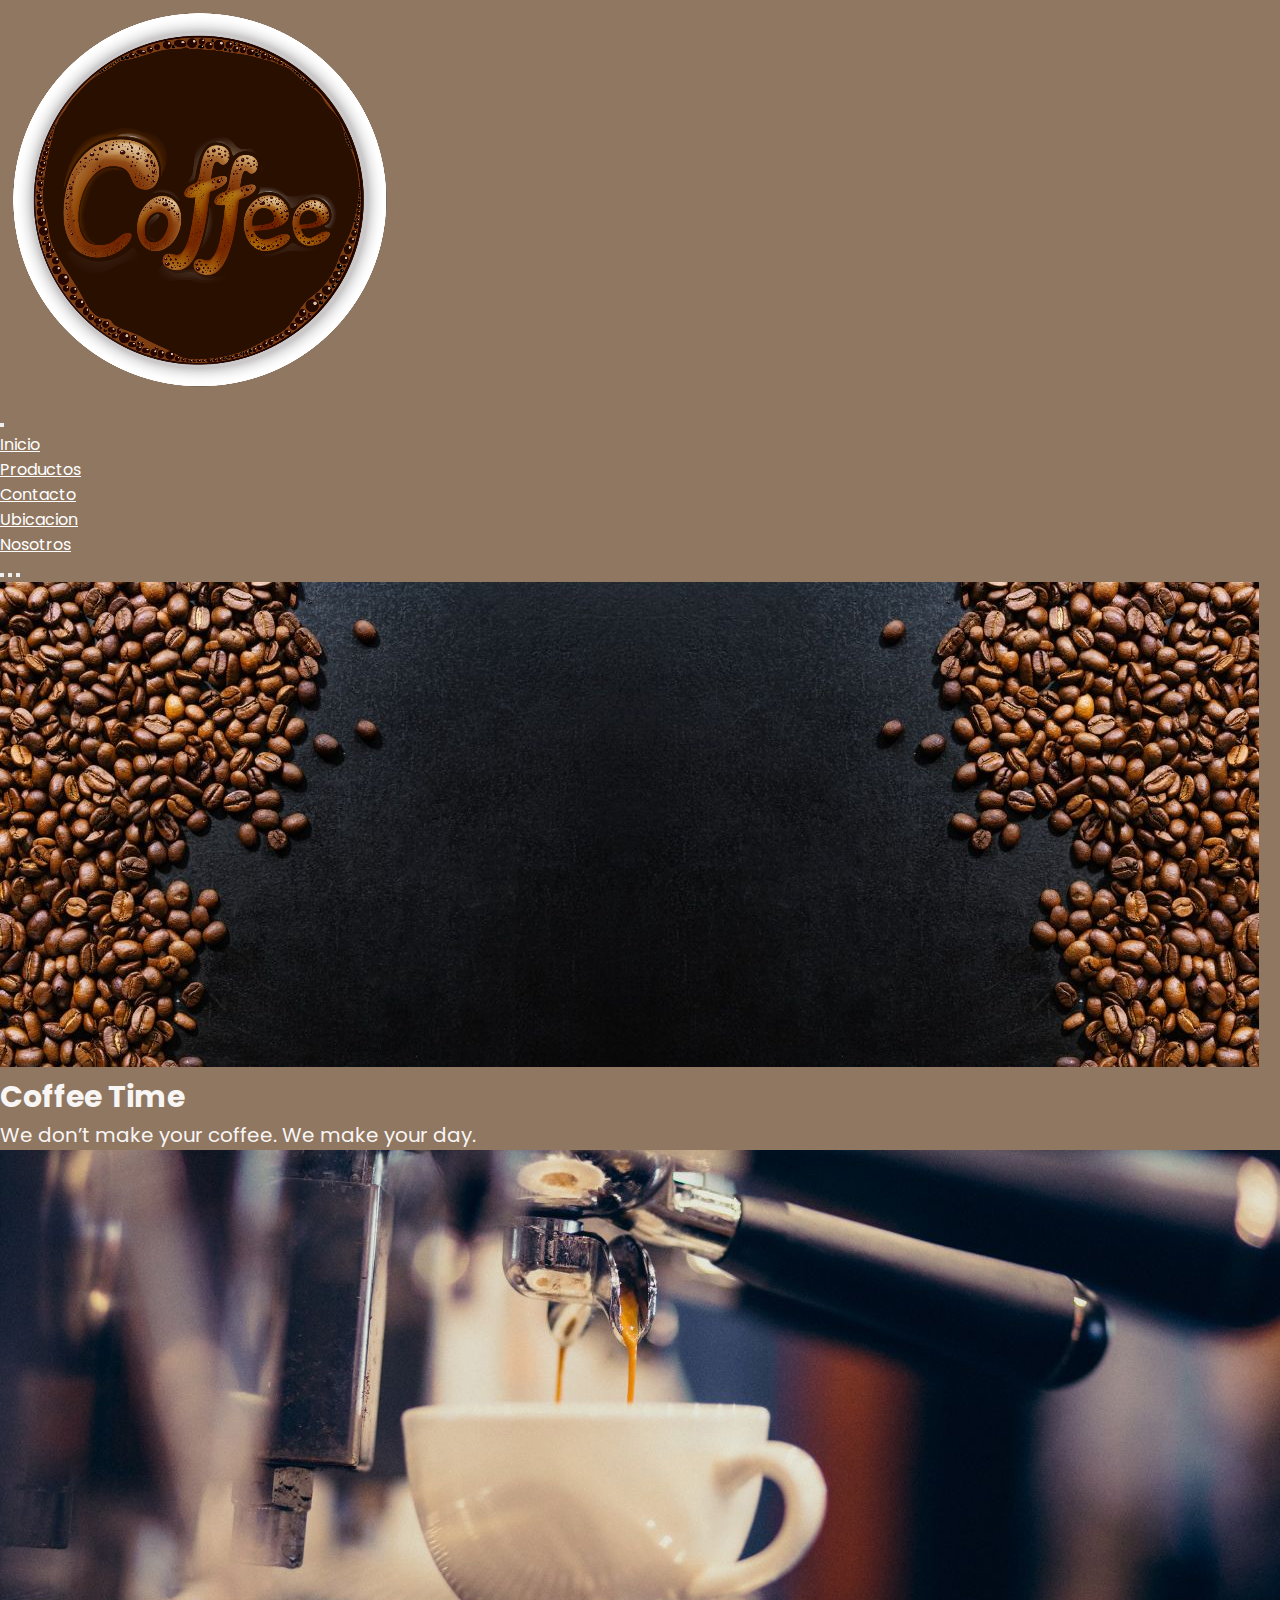
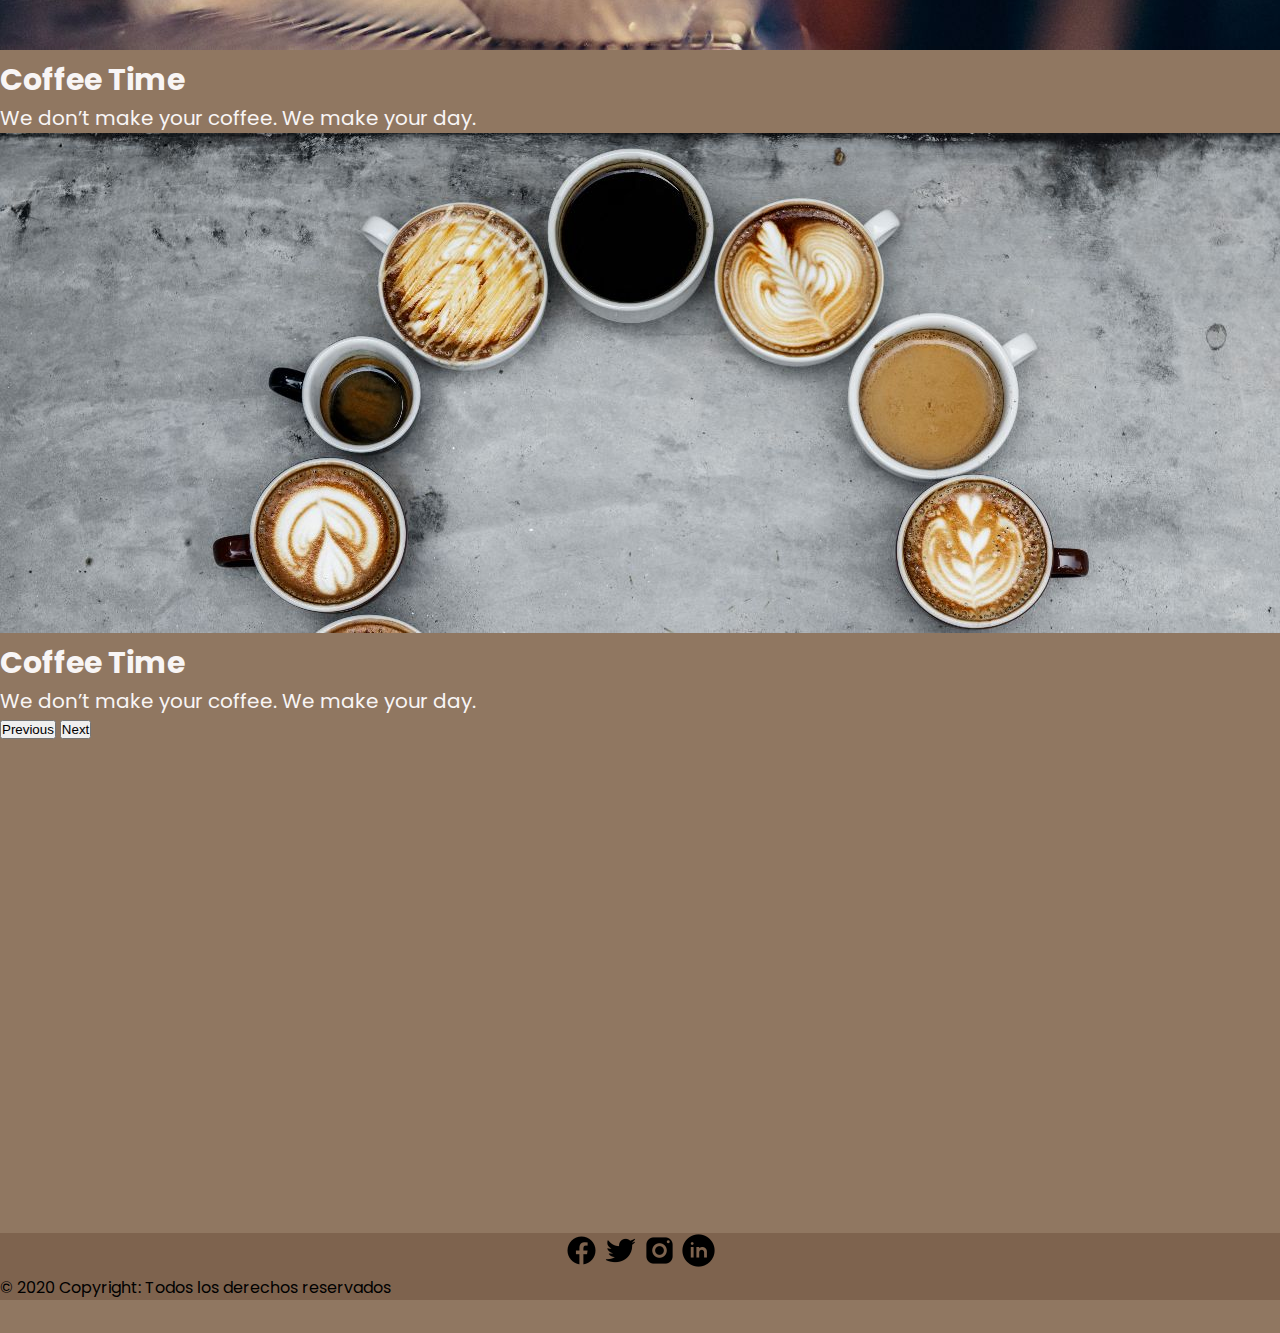
<file: pages/ubicacion.html>
<!DOCTYPE html>
<html lang="en">

<head>
  <meta charset="UTF-8">
  <meta http-equiv="X-UA-Compatible" content="IE=edge">
  <meta name="viewport" content="width=device-width, initial-scale=1.0">
  <title>Ubicacion</title>
  <meta name="description"
    content="Ubicada en una de las zonas mas turisticas y tranquilas de Montevideo, ideal para tomar un buen cafe">
  <link href="https://unpkg.com/aos@2.3.1/dist/aos.css" rel="stylesheet">
  <!-- CSS only -->
  <link href="https://cdn.jsdelivr.net/npm/bootstrap@5.2.0-beta1/dist/css/bootstrap.min.css" rel="stylesheet"
    integrity="sha384-0evHe/X+R7YkIZDRvuzKMRqM+OrBnVFBL6DOitfPri4tjfHxaWutUpFmBp4vmVor" crossorigin="anonymous">
  <link rel="stylesheet" href="../assets/css/style.css">
</head>

<body>
  <nav class="navbar navbar-expand-lg" style="background-color: #907761;">
    <div class="container-fluid">
      <div class="row col-10 col-sm-7 col-md-7 col-lg-4">
      <a href="../index.html" class="navbar-brand" href="#"> <img data-aos="fade-down-right" data-aos-duration="1500"
          class="w-25" src="../assets/img/cafelogo1.png" alt=""></a>
      </div>
      <button class="navbar-toggler" type="button" data-bs-toggle="collapse" data-bs-target="#navbarNav"
        aria-controls="navbarNav" aria-expanded="false" aria-label="Toggle navigation">
        <span class="navbar-toggler-icon"></span>
      </button>
      <div class="collapse navbar-collapse" id="navbarNav">
        <ul class="navbar-nav">
          <li class="nav-item">
            <a class="nav-link" aria-current="page" href="../index.html">Inicio</a>
          </li>
          <li class="nav-item">
            <a class="nav-link" href="./productos.html">Productos</a>
          </li>
          <li class="nav-item">
            <a class="nav-link" href="./contacto.html">Contacto</a>
          </li>
          <li class="nav-item">
            <a class="nav-link active" href="./ubicacion.html">Ubicacion</a>
          </li>
          <li class="nav-item">
            <a class="nav-link" href="./Nosotros.html">Nosotros</a>
          </li>
        </ul>
      </div>
    </div>
  </nav>
  <div id="carouselExampleCaptions" class="carousel slide" data-bs-ride="false">
    <div class="carousel-indicators">
      <button type="button" data-bs-target="#carouselExampleCaptions" data-bs-slide-to="0" class="active"
        aria-current="true" aria-label="Slide 1"></button>
      <button type="button" data-bs-target="#carouselExampleCaptions" data-bs-slide-to="1"
        aria-label="Slide 2"></button>
      <button type="button" data-bs-target="#carouselExampleCaptions" data-bs-slide-to="2"
        aria-label="Slide 3"></button>
    </div>
    <div class="carousel-inner">
      <div class="carousel-item active">
        <img src="../assets/img/carrusel/cafeGranos.jpg" class="d-block w-100" alt="...">
        <div class="carousel-caption d-none d-md-block">
          <div class="titulo">
            <h2>Coffee Time</h2>
            <p>We don’t make your coffee. We make your day.</p>
          </div>
        </div>
      </div>
      <div class="carousel-item">
        <img src="../assets/img/carrusel/imagen2.jpg" class="d-block w-100" alt="...">
        <div class="carousel-caption d-none d-md-block">
          <div class="titulo">
            <h2>Coffee Time</h2>
            <p>We don’t make your coffee. We make your day.</p>
          </div>
        </div>
      </div>
      <div class="carousel-item">
        <img src="../assets/img/carrusel/imagen3.jpg" class="d-block w-100" alt="...">
        <div class="carousel-caption d-none d-md-block">
          <div class="titulo">
            <h2>Coffee Time</h2>
            <p>We don’t make your coffee. We make your day.</p>
          </div>
        </div>
      </div>
    </div>
    <button class="carousel-control-prev" type="button" data-bs-target="#carouselExampleCaptions" data-bs-slide="prev">
      <span class="carousel-control-prev-icon" aria-hidden="true"></span>
      <span class="visually-hidden">Previous</span>
    </button>
    <button class="carousel-control-next" type="button" data-bs-target="#carouselExampleCaptions" data-bs-slide="next">
      <span class="carousel-control-next-icon" aria-hidden="true"></span>
      <span class="visually-hidden">Next</span>
    </button>
  </div>
  <main>
    <div data-aos="fade-up" data-aos-duration="1500" class="row m-5">
      <h2 class="col-12 col-sm-12 col-md-12 col-lg-12 text-center mb-3">Estamos ubicados en:</h2>
      <iframe
        src="https://www.google.com/maps/embed?pb=!1m18!1m12!1m3!1d3271.295801839346!2d-56.16077428518357!3d-34.924117682027195!2m3!1f0!2f0!3f0!3m2!1i1024!2i768!4f13.1!3m3!1m2!1s0x959f819d6fa00fd3%3A0xb24389518c0c3751!2sPunta%20Carretas%20Shopping!5e0!3m2!1ses-419!2suy!4v1656976284922!5m2!1ses-419!2suy"
        width="600" height="450" style="border:0;" allowfullscreen="" loading="lazy"
        referrerpolicy="no-referrer-when-downgrade"></iframe>
    </div>
  </main>
  <footer class="text-center text-white" style="background-color: #7e634e;">
    <!-- Grid container -->
    <div class="container p-1 pb-0">
      <!-- Section: Social media -->
      <section class="mb-1">
        <!-- Facebook -->
        <a class="btn btn-outline-light btn-floating m-1" href="https://Facebook.com" target="_blank" role="button"><img
            src="../assets/img/footer/logoFacebook.png" alt="logoFacebook"></i></a>

        <!-- Twitter -->
        <a class="btn btn-outline-light btn-floating m-1" href="https://Twitter.com" target="_blank" role="button"><img
            src="../assets/img/footer/logoTwitter.png" alt="logoTwitter"></i></a>

        <!-- Instagram -->
        <a class="btn btn-outline-light btn-floating m-1" href="https://Instagram.com" target="_blank"
          role="button"><img src="../assets/img/footer/logoInstagram.png" alt="logoInstagram"></i></a>

        <!-- Linkedin -->
        <a class="btn btn-outline-light btn-floating m-1" href="https://Linkedin.com" target="_blank" role="button"><img
            src="../assets/img/footer/logoLinkedin.png" alt="logoLinkedin"></i></a>

      </section>
      <!-- Section: Social media -->
    </div>
    <!-- Grid container -->

    <!-- Copyright -->
    <div class="text-center p-3">
      © 2020 Copyright: Todos los derechos reservados
    </div>
    <!-- Copyright -->
  </footer>
  <!-- JavaScript Bundle with Popper -->
  <script src="https://cdn.jsdelivr.net/npm/bootstrap@5.2.0-beta1/dist/js/bootstrap.bundle.min.js"
    integrity="sha384-pprn3073KE6tl6bjs2QrFaJGz5/SUsLqktiwsUTF55Jfv3qYSDhgCecCxMW52nD2"
    crossorigin="anonymous"></script>
  <script src="https://unpkg.com/aos@2.3.1/dist/aos.js"></script>
  <script>
    AOS.init();
  </script>
</body>

</html>
</file>
<file: assets/css/style.css>
@import url("https://fonts.googleapis.com/css2?family=Open+Sans&display=swap");
@import url("https://fonts.googleapis.com/css2?family=Poppins:wght@200;400;600&display=swap");
* {
  padding: 0;
  margin: 0;
  box-sizing: border-box;
}

.tituloDos {
  font-weight: 800;
}

body {
  font-family: "Poppins", sans-serif;
  background: #907761;
}

.titulo, .tituloDos {
  color: rgb(248, 245, 245);
  font-size: 20px;
}

.footer {
  grid-area: grid-area;
  background-color: black;
  color: white;
  text-align: center;
}

.main .img-fluid {
  border-radius: 20px;
  box-shadow: 6px 11px 12px black;
}

.aside .img-fluid {
  border-radius: 20px;
  box-shadow: 6px 11px 12px black;
}
.aside .video {
  border-radius: 20px;
  box-shadow: 6px 11px 12px black;
}

.cafeNos {
  margin: 15px;
}
.cafeNos .img-fluid {
  border-radius: 20px;
  box-shadow: 6px 11px 12px black;
}

.cafeNos p {
  font-size: 20px;
}

.container {
  width: 100%;
  max-width: 1200px;
  display: flex;
  flex-wrap: wrap;
  justify-content: center;
  margin: auto;
}

.container .card {
  width: 330px;
  border-radius: 8px;
  box-shadow: 0 2px 2px rgba(0, 0, 0, 0.2);
  overflow: hidden;
  margin: 20px;
  text-align: center;
  transition: all 0.25s;
}

.container .card:hover {
  transform: rotateY(-15px);
  box-shadow: 0 12px 18px rgb(255, 255, 255);
}

.container .card img {
  width: 330px;
  height: 220px;
}

.container .card h4 {
  font-weight: 600;
}

.container .card p {
  padding: 0 1rem;
  font-size: 16px;
  font-weight: 300;
  color: black;
}

.container .card a {
  font-weight: 500;
  text-decoration: none;
  color: #3498db;
}

.nav-link {
  color: rgb(255, 255, 255);
}

.tituloDos {
  color: white;
}/*# sourceMappingURL=style.css.map */
</file>
